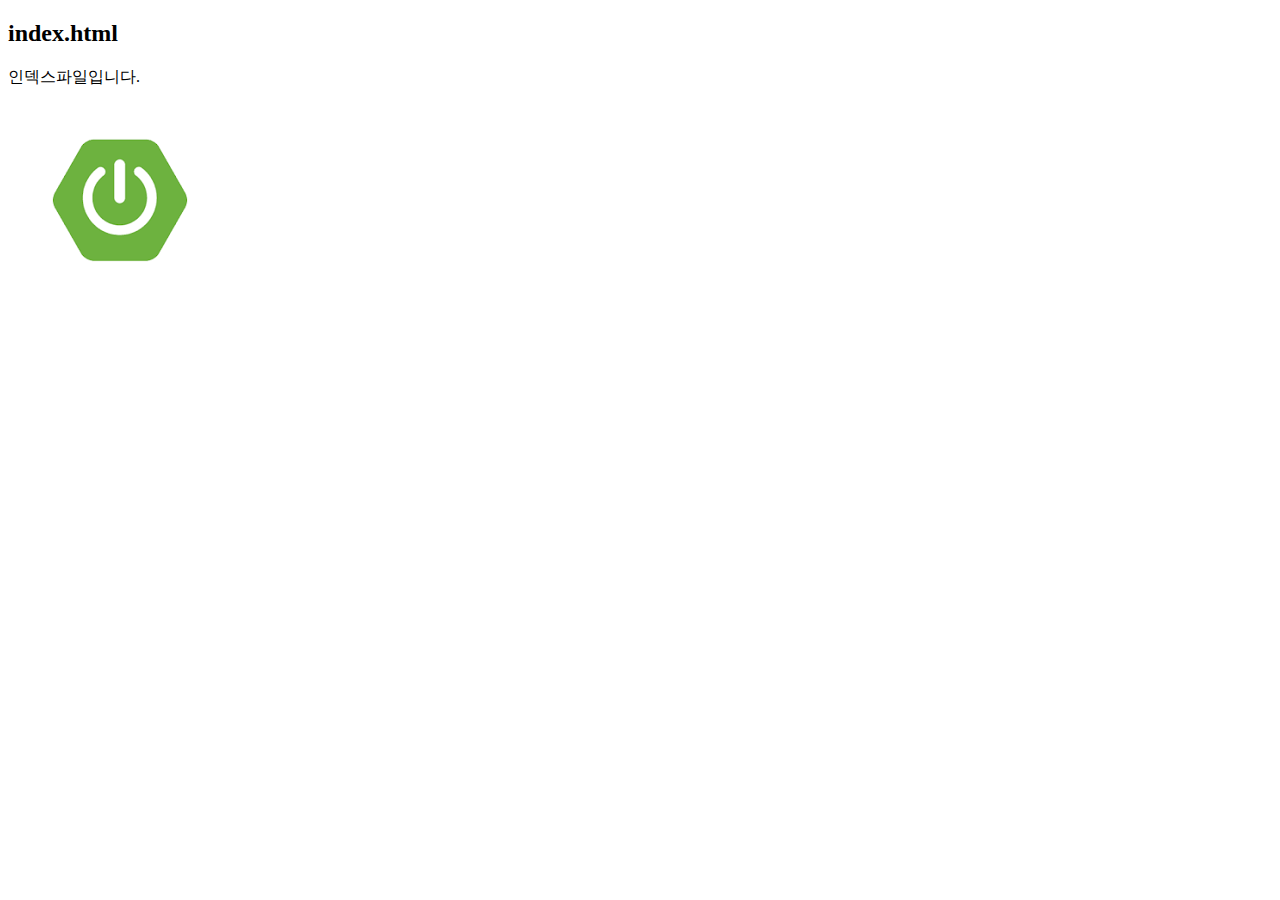
<file: B02FormSubmit/src/main/resources/static/index.html>
<!DOCTYPE html>
<html>
<head>
<meta charset="UTF-8">
<title>index.html</title>
</head>
<body>
	<h2>index.html</h2>
	<div>
		인덱스파일입니다. <br />
		<!-- 정적 파일의 최상위 경로는 static이므로 이와같이 절대경로로
		지정할 수 있다. 아래의 실제 경로는 "리소스/static/images/
		하위로 지정된다. -->
		<img src="images/SpringBoot.png" />
	</div>
</body>
</html>
</file>
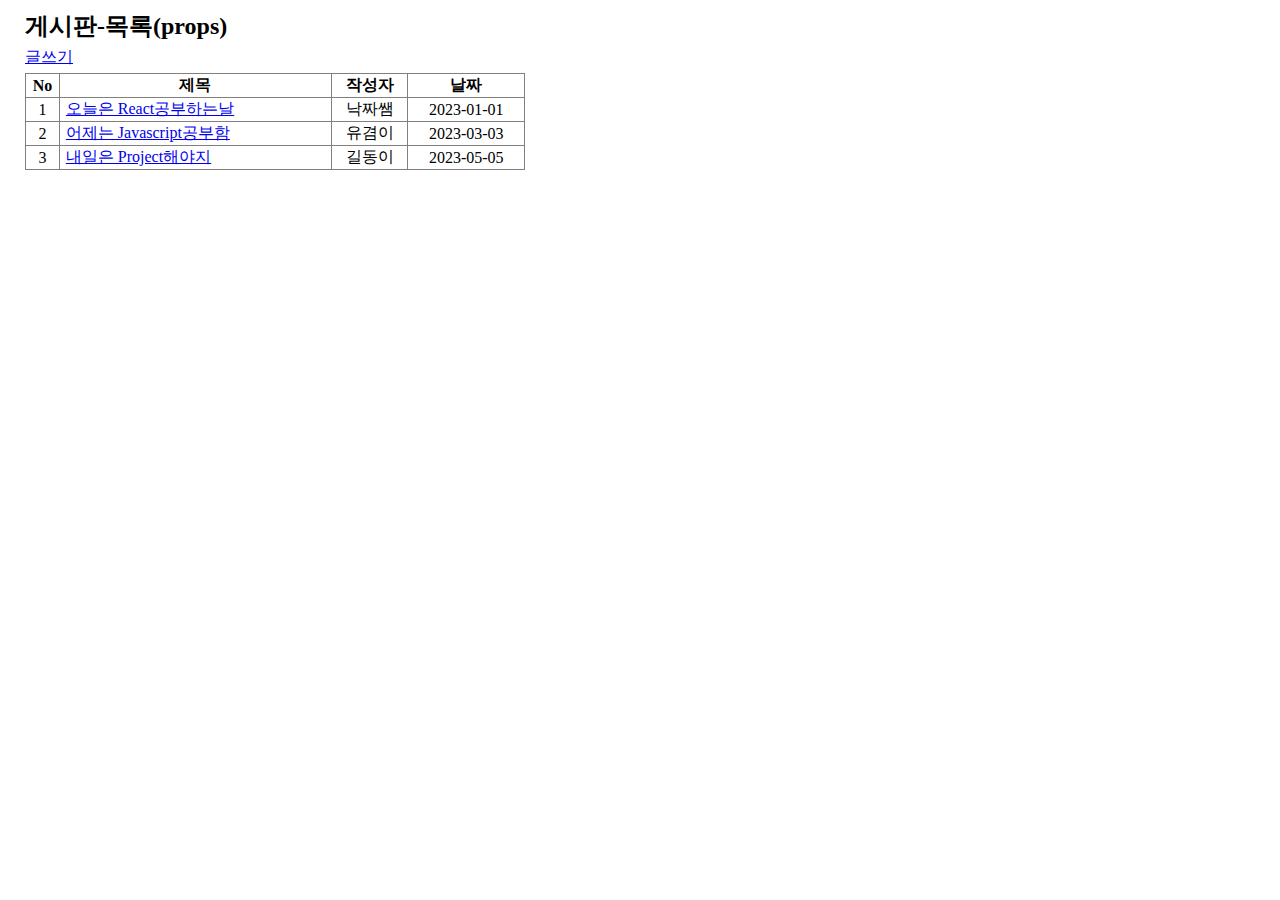
<file: B17ReactAndBoot/src/main/resources/static/crud/index.html>
<!doctype html>
<html lang="en">
  <head>
    <meta charset="UTF-8" />
    <link rel="icon" type="image/svg+xml" href="./vite.svg" />
    <meta name="viewport" content="width=device-width, initial-scale=1.0" />
    <title>게시판1</title>
    <script type="module" crossorigin src="./assets/index-DFUWy9Pi.js"></script>
    <link rel="stylesheet" crossorigin href="./assets/index-CLW0bryj.css">
  </head>
  <body>
    <div id="root"></div>
  </body>
</html>
</file>
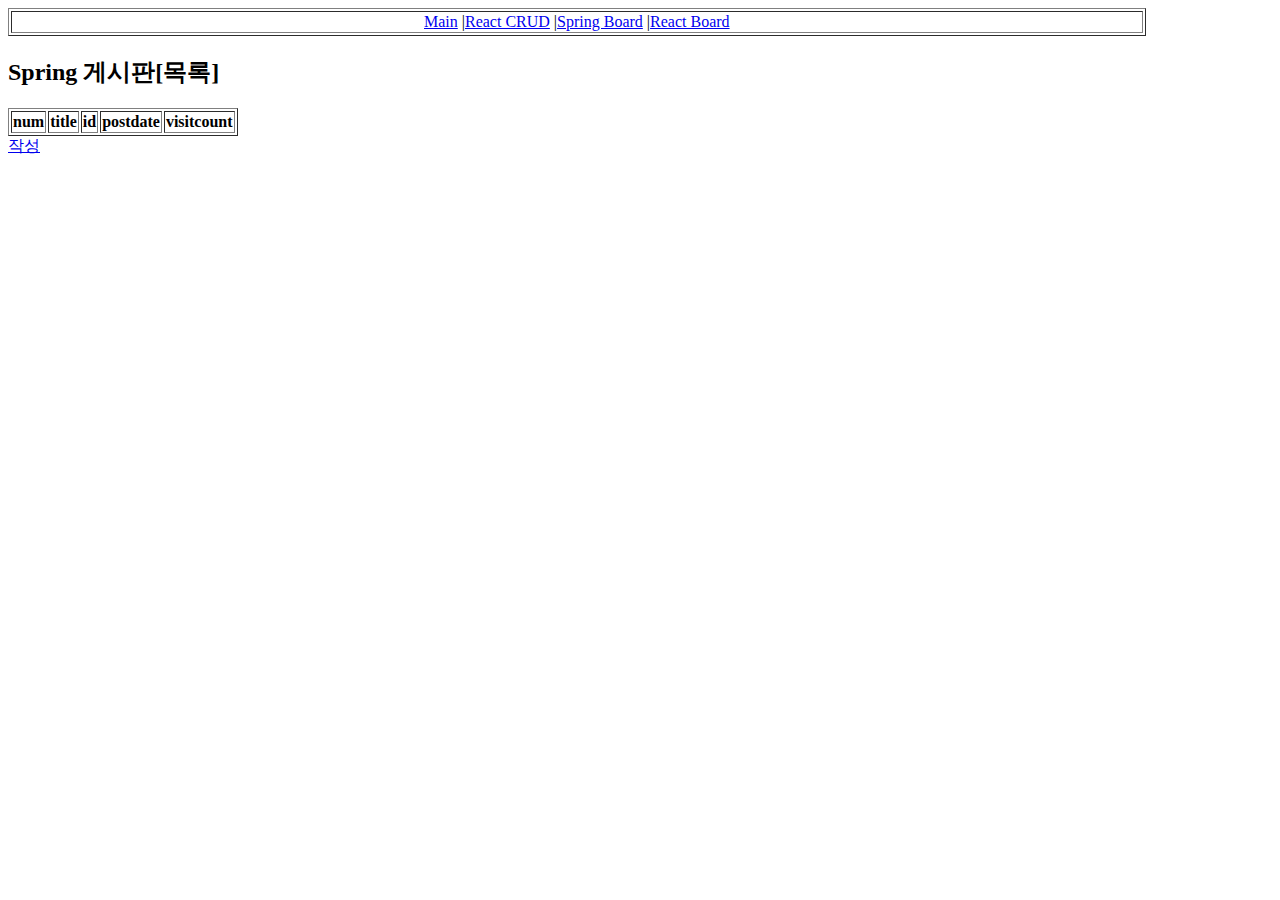
<file: B17ReactAndBoot/src/main/resources/static/rboard/index.html>
<!doctype html>
<html lang="en">
  <head>
    <meta charset="UTF-8" />
    <link rel="icon" type="image/svg+xml" href="./vite.svg" />
    <meta name="viewport" content="width=device-width, initial-scale=1.0" />
    <title>Vite + React</title>
    <script type="module" crossorigin src="./assets/index-CYx1ZON5.js"></script>
  </head>
  <body>
    <div id="root"></div>
  </body>
</html>
</file>
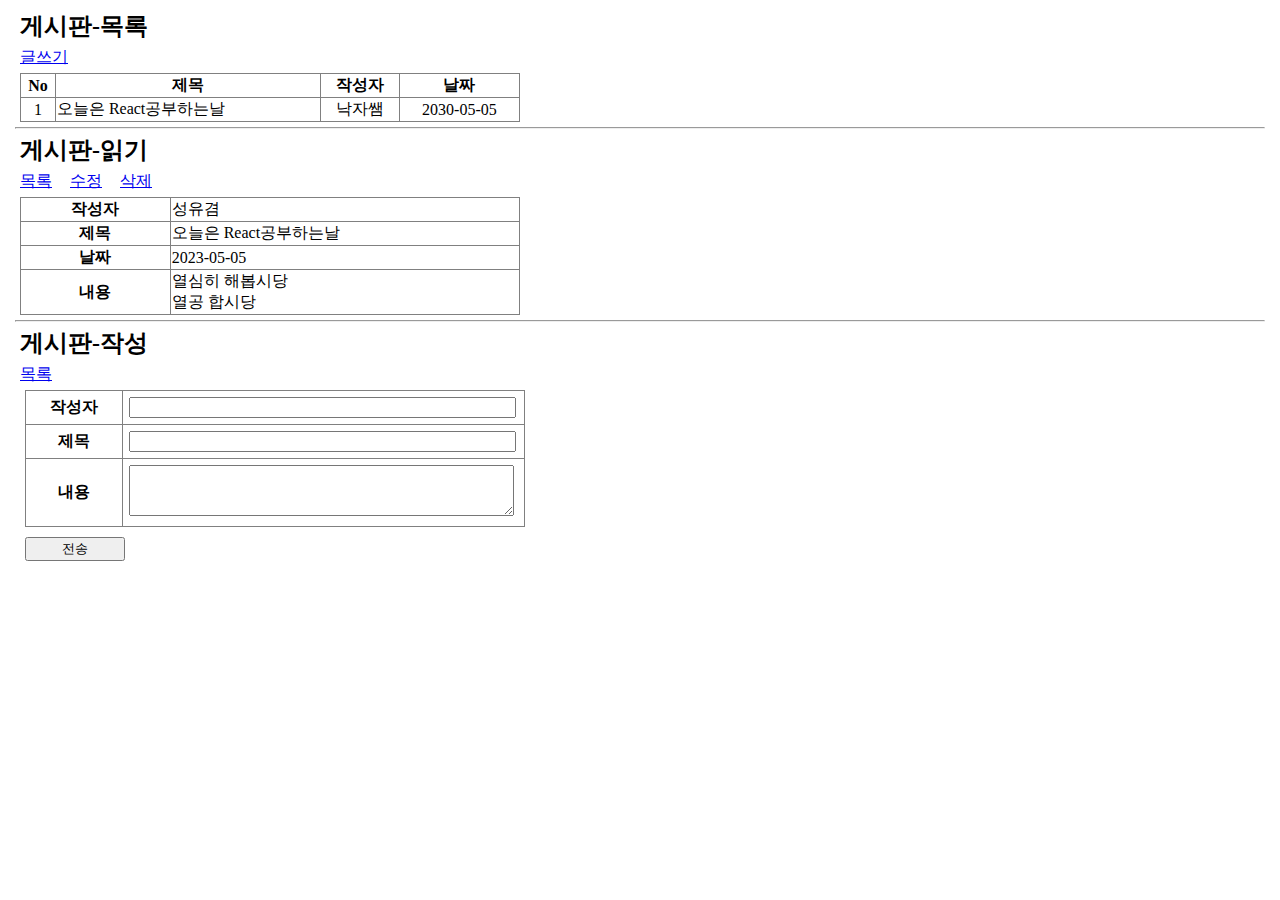
<file: B17ReactAndBoot/src/main/webapp/crud/skin_board.html>
<!DOCTYPE html>
<html lang="en">
<head>
  <meta charset="UTF-8">
  <meta name="viewport" content="width=device-width, initial-scale=1.0">
  <title>Document</title>
  <style>
    *{margin:5px;}
    input,textarea { width:95%; }
    input[type=submit] { width:100px; }
    #boardTable{
        border: 1px solid gray; border-collapse: collapse; width: 500px;
    }
    #boardTable tr{
        text-align: center;
    }
    #boardTable th, td{
        border: 1px solid gray;
    }
    #boardTable td{
      text-align: left;
    }    
    #boardTable td.cen{
      text-align: center;
    }    
    #boardTable td.subject{
        text-align: left;
    }
  </style>
</head>
<body>
  <!-- #목록 부분 -->
   <header>
      <h2> 게시판-목록 </h2>
   </header>
   <nav>
      <a href="/">글쓰기</a>
   </nav>
   <article>
      <table id="boardTable">
        <thead>
          <tr>
            <th>No</th>
            <th>제목</th>
            <th>작성자</th>
            <th>날짜</th>
          </tr>
        </thead>
        <tbody>
          <tr>
            <td class="cen">1</td>
            <td>오늘은 React공부하는날</td>
            <td class="cen">낙자쌤</td>
            <td class="cen">2030-05-05</td>
          </tr>
        </tbody>
      </table>
   </article>
   <hr>

   <!-- #읽기 부분 -->
    <header>
      <h2>게시판-읽기</h2>
    </header>
    <nav>
      <a href="/">목록</a>&nbsp;
      <a href="/">수정</a>&nbsp;
      <a href="/">삭제</a>
    </nav>
    <article>
      <table id="boardTable">
        <colgroup>
          <col width="30%" /><col width="*" />
        </colgroup>
        <tbody>
          <tr>
            <th>작성자</th>
            <td>성유겸</td>
          </tr>
          <tr>
            <th>제목</th>
            <td>오늘은 React공부하는날</td>
          </tr>
          <tr>
            <th>날짜</th>
            <td>2023-05-05</td>
          </tr>
          <tr>
            <th>내용</th>
            <td>열심히 해봅시당<br>열공 합시당</td>
          </tr>
        </tbody>
      </table>
    </article>
    <hr>

    <!-- #작성 부분 -->
     <header>
        <h2>게시판-작성</h2>
     </header>
     <nav>
        <a href="/">목록</a>
     </nav>
     <article>
      <form>
        <table id="boardTable">
          <tbody>
            <tr>
              <th>작성자</th>
              <td><input type="text" name="writer"></td>
            </tr>
            <tr>
              <th>제목</th>
              <td><input type="text" name="title"></td>
            </tr>
            <tr>
              <th>내용</th>
              <td><textarea name="contents" cols="22" rows="3"></textarea></td>
            </tr>
          </tbody>
        </table>
        <input type="submit" value="전송">
      </form>
     </article>
</body>
</html>
</file>
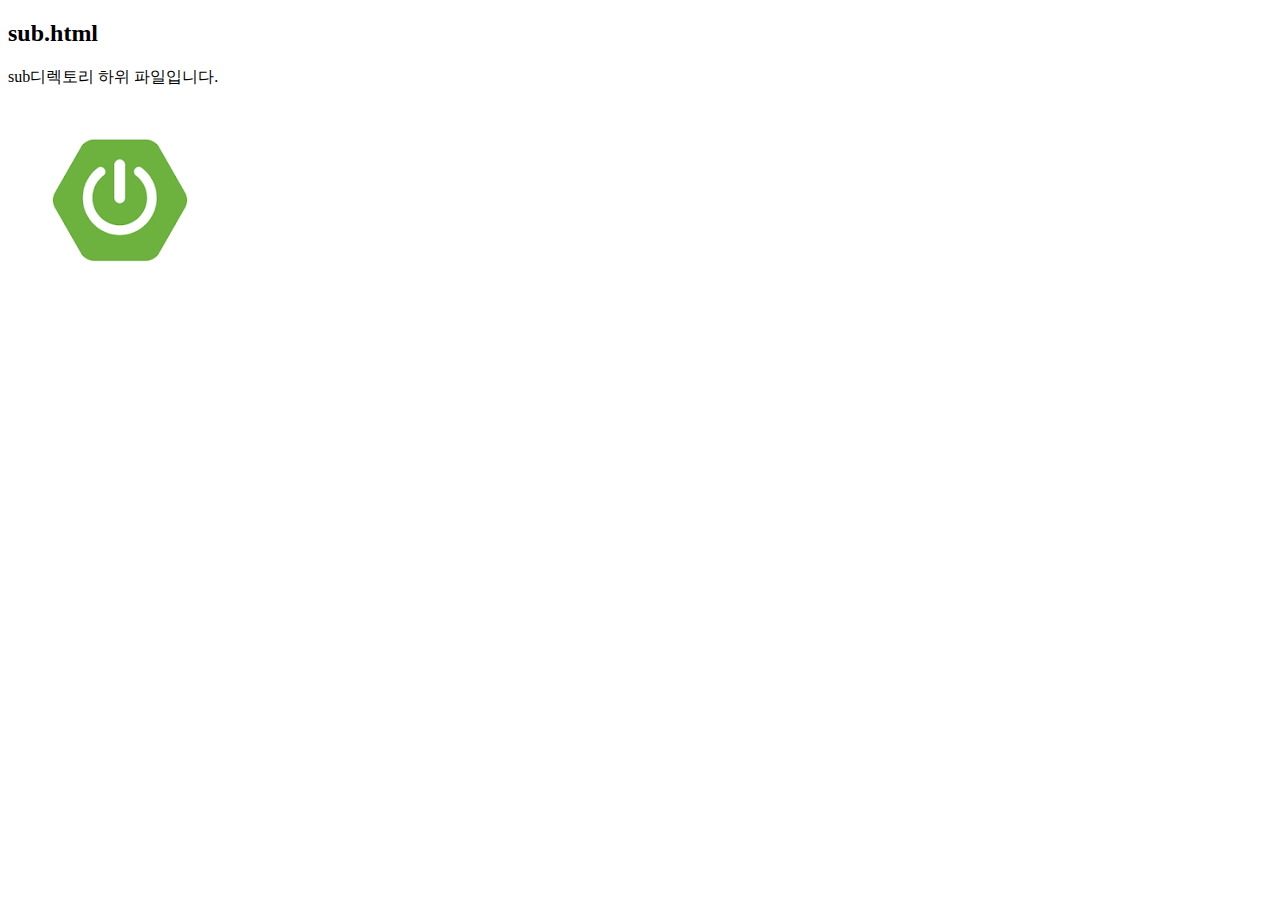
<file: B02FormSubmit/src/main/resources/static/sub/sub.html>
<!DOCTYPE html>
<html>
<head>
<meta charset="UTF-8">
<title>sub.html
</title>
</head>
<body>
	<h2>sub.html</h2>
	<div>
		sub디렉토리 하위 파일입니다. <br />
		<!-- 상대경로로 images폴더에 접근 -->
		<img src="../images/SpringBoot.png" />
	</div>
</body>
</html>
</file>
<file: B17ReactAndBoot/src/main/resources/static/crud/assets/index-CLW0bryj.css>
*{margin:5px}input,textarea{width:95%}input[type=submit]{width:100px}#boardTable{border:1px solid gray;border-collapse:collapse;width:500px}#boardTable tr{text-align:center}#boardTable th,td{border:1px solid gray}#boardTable td{text-align:left}#boardTable td.cen{text-align:center}#boardTable td.subject{text-align:left}.contWrap{white-space:pre-wrap}
</file>
